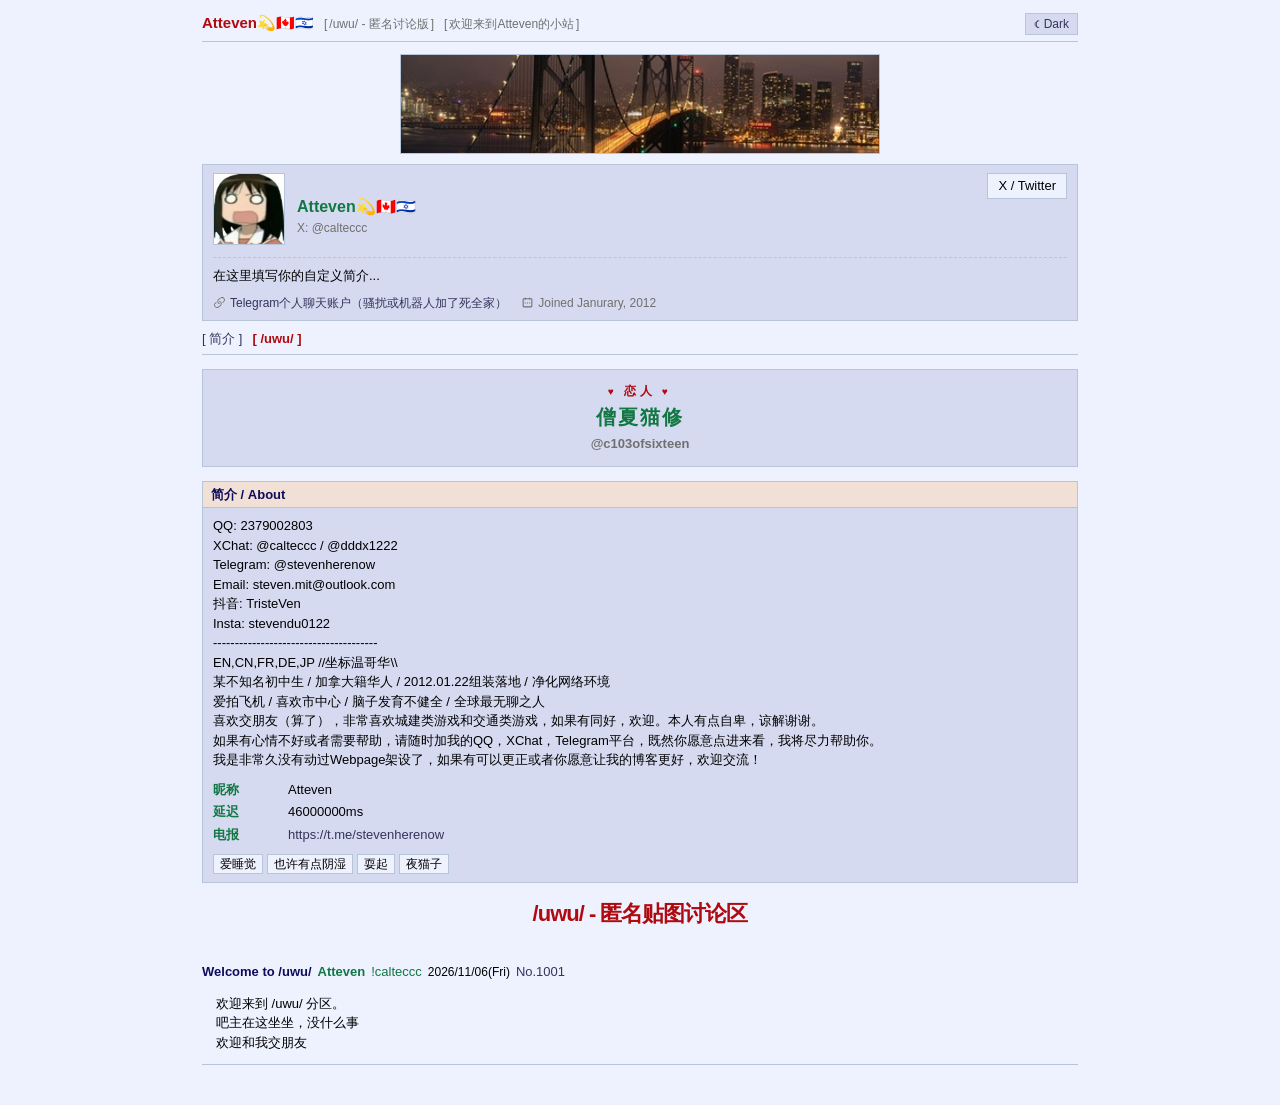
<file: index.html>
<!DOCTYPE html>
<html lang="zh-CN">
<head>
  <script>
    (function () {
      var t = localStorage.getItem('uwu_theme') ||
        (matchMedia('(prefers-color-scheme: dark)').matches ? 'dark' : 'light');
      document.documentElement.setAttribute('data-theme', t);
    })();
  </script>
  <meta charset="UTF-8">
  <meta name="viewport" content="width=device-width, initial-scale=1.0">
  <title>Atteven (@calteccc) - /uwu/</title>
  <link rel="stylesheet" href="homepage.css">
</head>
<body>

  <div class="main-container">

    <header class="top-nav">
      <div class="nav-title">
        <h2>Atteven💫🇨🇦🇮🇱</h2>
        <span class="board-tag">/uwu/ - 匿名讨论版</span>
        <span class="board-tag">欢迎来到Atteven的小站</span>
        <button type="button" class="theme-toggle" id="themeToggle">☾ Dark</button>
      </div>
    </header>

    <!-- 个人主页头部 -->
    <section class="profile-header">
      <div class="banner-box">
        <!-- TODO: 请在同目录下放入 banner.jpg，或修改 src 路径 -->
        <img src="banner.jpg" alt="Banner" class="banner-img" onerror="this.style.display='none'">
      </div>

      <div class="profile-body">
        <div class="avatar-row">
          <div class="avatar-wrapper">
            <!-- TODO: 请在同目录下放入 avatar.jpg，或修改 src 路径 -->
            <img src="image.png" alt="Avatar" class="avatar-img" onerror="this.style.display='none'">
          </div>
          <button class="edit-profile-btn" onclick="window.open('https://x.com/calteccc', '_blank')">X / Twitter</button>
        </div>

        <div class="user-identity">
          <h1 class="display-name">Atteven💫🇨🇦🇮🇱</h1>
          <p class="username">X: @calteccc</p>
        </div>

        
        <div class="user-bio">
          <p>在这里填写你的自定义简介...</p>
        </div>

        
        <div class="user-meta">
          <span class="meta-item">
            <svg viewBox="0 0 24 24" class="meta-icon"><path d="M11.96 14.945c-.067 0-.136-.01-.203-.027-1.13-.318-2.097-.986-2.795-1.932-.832-1.125-1.176-2.508-.968-3.893s.942-2.605 2.068-3.438l3.53-2.608c2.322-1.716 5.61-1.224 7.33 1.1.83 1.127 1.175 2.51.967 3.895s-.943 2.605-2.07 3.438l-1.48 1.094c-.333.246-.804.175-1.05-.158-.246-.334-.176-.804.158-1.05l1.48-1.095c.803-.592 1.327-1.463 1.476-2.45.148-.988-.098-1.975-.69-2.778-1.225-1.656-3.572-2.01-5.23-.784l-3.53 2.608c-.802.593-1.326 1.464-1.475 2.45-.15.99.097 1.975.69 2.778.498.675 1.187 1.15 1.992 1.377.4.114.633.528.52.928-.092.33-.394.547-.722.547z"/><path d="M7.27 22.054c-1.61 0-3.197-.735-4.225-2.125-.832-1.127-1.176-2.51-.968-3.894s.943-2.605 2.07-3.438l1.478-1.094c.334-.245.805-.175 1.05.158s.177.804-.157 1.05l-1.48 1.095c-.803.593-1.326 1.464-1.475 2.45-.148.99.097 1.975.69 2.778 1.226 1.657 3.57 2.01 5.23.785l3.528-2.608c1.658-1.225 2.01-3.57.785-5.23-.498-.674-1.187-1.15-1.992-1.376-.4-.113-.633-.527-.52-.927.112-.4.528-.63.926-.522 1.13.318 2.096.986 2.794 1.932 1.717 2.324 1.224 5.612-1.1 7.33l-3.53 2.608c-.933.69-2.023 1.026-3.105 1.026z"/>经验+3</svg>
            <a href="https://t.me/stevenherenow" target="_blank">Telegram个人聊天账户（骚扰或机器人加了死全家）</a>
          </span>
          <span class="meta-item">
            <svg viewBox="0 0 24 24" class="meta-icon"><path d="M7 4V3h2v1h6V3h2v1h1.5C19.88 4 21 5.12 21 6.5v12c0 1.38-1.12 2.5-2.5 2.5h-13C4.12 21 3 19.88 3 18.5v-12C3 5.12 4.12 4 5.5 4H7zm0 2H5.5c-.27 0-.5.22-.5.5v12c0 .28.23.5.5.5h13c.28 0 .5-.22.5-.5v-12c0-.28-.22-.5-.5-.5H17v1h-2V6H9v1H7V6zm0 6h2v2H7v-2zm4 0h2v2h-2v-2zm4 0h2v2h-2v-2z"/></svg>
            Joined Janurary, 2012
          </span>
        </div>


      </div>

      <!-- 分页导航栏 -->
      <nav class="profile-tabs">
        <a href="#intro" class="tab-item">简介</a>
        <a href="#uwu" class="tab-item active">/uwu/</a>
      </nav>
    </section>
    <section class="partner-box">
        <div class="partner-label">恋人</div>
        <div class="partner-name">僧夏猫修</div>
        <div class="partner-handle">@c103ofsixteen</div>
    </section>
    <!-- 简介栏（新增） -->
    <section class="intro-section" id="intro">
      <div class="intro-header"><h2>简介 / About</h2></div>
      <div class="intro-body">
        <!-- TODO: 修改下面的内容 -->
        <p class="intro-text">QQ: 2379002803
XChat: @calteccc / @dddx1222
Telegram: @stevenherenow
Email: steven.mit@outlook.com
抖音: TristeVen
Insta: stevendu0122
--------------------------------------
EN,CN,FR,DE,JP //坐标温哥华\\
某不知名初中生 / 加拿大籍华人 / 2012.01.22组装落地 / 净化网络环境
爱拍飞机 / 喜欢市中心 / 脑子发育不健全 / 全球最无聊之人
喜欢交朋友（算了），非常喜欢城建类游戏和交通类游戏，如果有同好，欢迎。本人有点自卑，谅解谢谢。
如果有心情不好或者需要帮助，请随时加我的QQ，XChat，Telegram平台，既然你愿意点进来看，我将尽力帮助你。
我是非常久没有动过Webpage架设了，如果有可以更正或者你愿意让我的博客更好，欢迎交流！
</p>
        <dl class="intro-list">
          <dt>昵称</dt><dd>Atteven</dd>
          <dt>延迟</dt><dd>46000000ms</dd>
          <dt>电报</dt><dd><a href="https://t.me/stevenherenow" target="_blank">https://t.me/stevenherenow</a></dd>
        </dl>
        <div class="intro-tags">
          <span class="intro-tag">爱睡觉</span>
          <span class="intro-tag">也许有点阴湿</span>
          <span class="intro-tag">耍起</span>
          <span class="intro-tag">夜猫子</span>
        </div>
      </div>
    </section>

    <!-- 4chan 风格匿名发帖区 (/uwu/ 版块) -->
    <section class="chan-board" id="uwu">
      <div class="board-banner">
        <h2>/uwu/ - 匿名贴图讨论区</h2>
      </div>

      <!-- 发帖表单 -->
      <form id="postForm" class="chan-form">
      </form>

      <!-- 帖子列表容器 -->
      <div id="threadList" class="thread-list"></div>
    </section>
  </div>

  <script>
    const STORAGE_KEY = 'uwu_board_posts';



    const defaultPosts = [
      {
        id: 1001,
        name: "Atteven",
        tripcode: "!calteccc",
        subject: "Welcome to /uwu/",
        time: "2026/11/06(Fri) ", 
        ts:Date.now(),
        comment: "欢迎来到 /uwu/ 分区。\n 吧主在这坐坐，没什么事 \n 欢迎和我交朋友",
        image: null,
        fileName: null
      }
    ];

    function loadPosts() {
      const saved = localStorage.getItem(STORAGE_KEY);
      return saved ? JSON.parse(saved) : defaultPosts;
    }

    function savePosts(posts) {
      localStorage.setItem(STORAGE_KEY, JSON.stringify(posts));
    }

    function formatComment(text) {
      const escaped = text
        .replace(/&/g, "&amp;")
        .replace(/</g, "&lt;")
        .replace(/>/g, "&gt;");

      return escaped
        .split('\n')
        .map(line => {
          
          line = line.replace(/&gt;&gt;(\d+)/g, '<a href="#p$1" class="quote-link">&gt;&gt;$1</a>');
          if (line.startsWith('&gt;') && !line.startsWith('&gt;&gt;')) {
            return `<span class="greentext">${line}</span>`;
          }
          return line;
        })
        .join('<br>');
    }

    function renderPosts() {
      const container = document.getElementById('threadList');
      const posts = loadPosts();
      container.innerHTML = '';

      posts.forEach((post, index) => {
        const postEl = document.createElement('article');
        postEl.className = index === 0 ? 'chan-post op-post' : 'chan-post reply-post';
        postEl.id = `p${post.id}`;

        let imageHtml = '';
        if (post.image) {
          imageHtml = `
            <div class="file-info">File: <a href="${post.image}" target="_blank">${post.fileName || 'image.jpg'}</a></div>
            <a href="${post.image}" target="_blank" class="thumb-link">
              <img src="${post.image}" alt="post image" class="post-thumb">
            </a>
          `;
        }

        postEl.innerHTML = `
          <div class="post-header">
            ${post.subject ? `<span class="post-subject">${post.subject}</span>` : ''}
            <span class="post-name">${post.name || 'Anonymous'}</span>
            ${post.tripcode ? `<span class="post-trip">${post.tripcode}</span>` : ''}
            <span class="post-time">${post.time}</span>
            <a href="javascript:void(0)" class="post-num" onclick="quotePost(${post.id})">No.${post.id}</a>
          </div>
          <div class="post-body">
            ${imageHtml}
            <blockquote class="post-message">${formatComment(post.comment)}</blockquote>
          </div>
        `;
        container.appendChild(postEl);
      });
    }

    function quotePost(id) {
      const textarea = document.getElementById('postComment');
      textarea.value += `>>${id}\n`;
      textarea.focus();
    }

    function togglePostBox() {
      const form = document.getElementById('postForm');
      form.scrollIntoView({ behavior: 'smooth' });
      document.getElementById('postComment').focus();
    }

    document.getElementById('postForm').addEventListener('submit', function(e) {
      e.preventDefault();
      const nameInput = document.getElementById('postName').value.trim();
      const subInput = document.getElementById('postSub').value.trim();
      const commentInput = document.getElementById('postComment').value.trim();
      const fileInput = document.getElementById('postFile');

      if (!commentInput && fileInput.files.length === 0) return;

      const posts = loadPosts();
      const nextId = posts.length > 0 ? posts[posts.length - 1].id + 1 : 1001;
      const now = new Date();
      const timeStr = now.toISOString().slice(0, 10).replace(/-/g, '/') + ' ' + now.toTimeString().slice(0, 8);

      const createNewPost = (imgData, fileName) => {
        posts.push({
          id: nextId,
          name: nameInput || 'Anonymous',
          tripcode: '',
          subject: subInput,
          time: timeStr,
          comment: commentInput,
          image: imgData,
          fileName: fileName
        });
        savePosts(posts);
        renderPosts();
        document.getElementById('postForm').reset();
      };

      if (fileInput.files.length > 0) {
        const file = fileInput.files[0];
        const reader = new FileReader();
        reader.onload = function(evt) {
          createNewPost(evt.target.result, file.name);
        };
        reader.readAsDataURL(file);
      } else {
        createNewPost(null, null);
      }
    });

    // ===== 明暗切换 =====
    const themeBtn = document.getElementById('themeToggle');
    function syncThemeBtn() {
      const dark = document.documentElement.getAttribute('data-theme') === 'dark';
      themeBtn.textContent = dark ? '☀ Light' : '☾ Dark';
    }
    themeBtn.addEventListener('click', () => {
      const next = document.documentElement.getAttribute('data-theme') === 'dark' ? 'light' : 'dark';
      document.documentElement.setAttribute('data-theme', next);
      try { localStorage.setItem('uwu_theme', next); } catch (e) {}
      syncThemeBtn();
    });
    syncThemeBtn();

    renderPosts();
  </script>
</body>
</html>
</file>
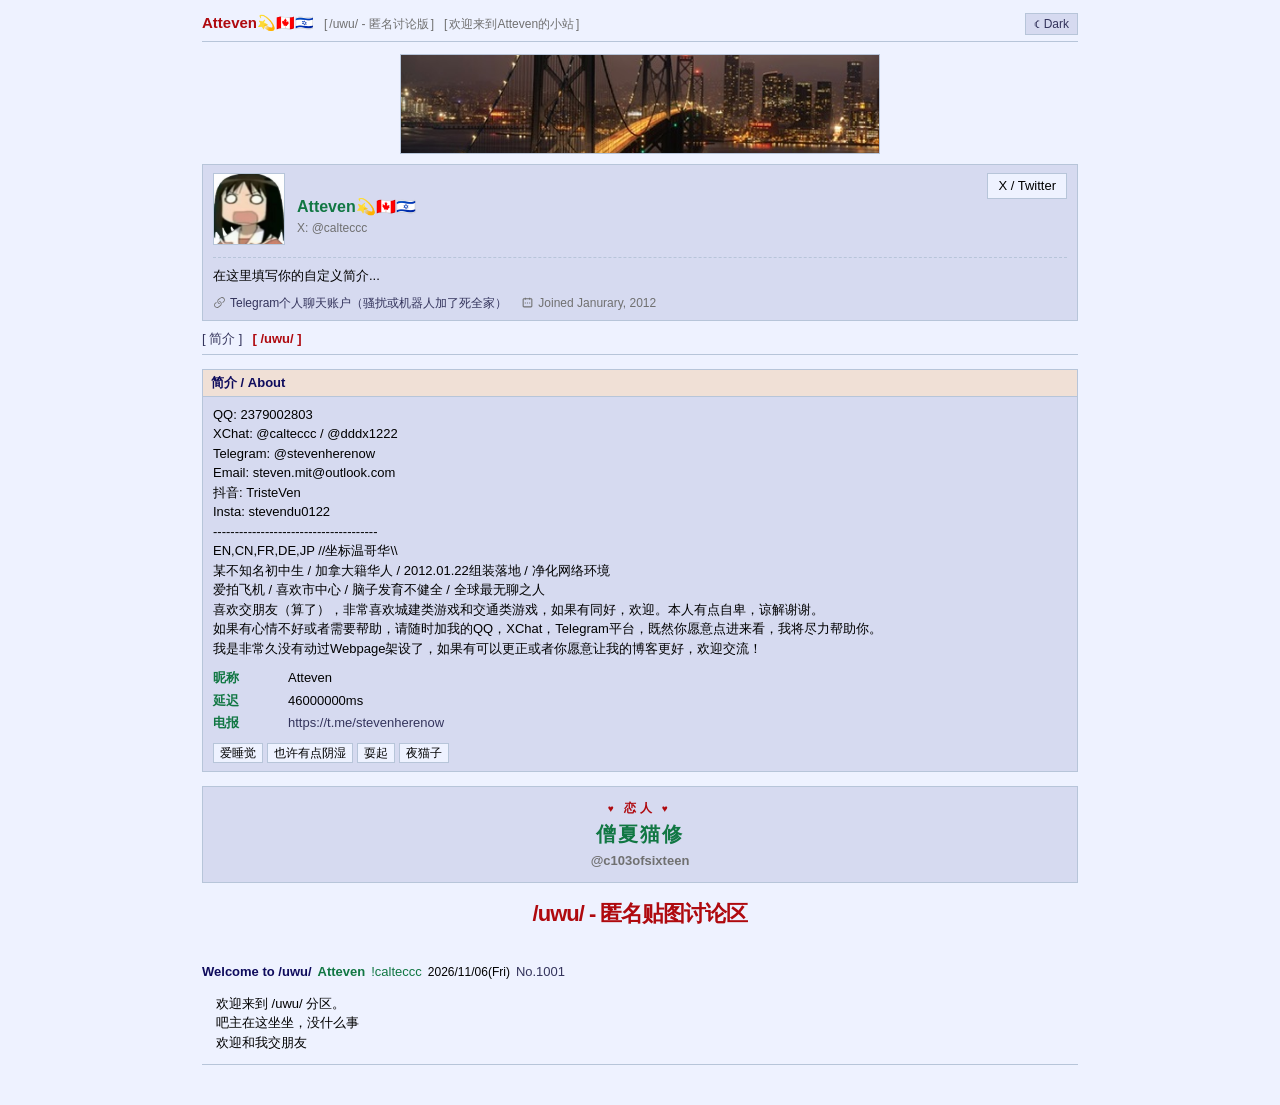
<file: homepage.html>
<!DOCTYPE html>
<html lang="zh-CN">
<head>
  <script>
    (function () {
      var t = localStorage.getItem('uwu_theme') ||
        (matchMedia('(prefers-color-scheme: dark)').matches ? 'dark' : 'light');
      document.documentElement.setAttribute('data-theme', t);
    })();
  </script>
  <meta charset="UTF-8">
  <meta name="viewport" content="width=device-width, initial-scale=1.0">
  <title>Atteven (@calteccc) - /uwu/</title>
  <link rel="stylesheet" href="homepage.css">
</head>
<body>

  <div class="main-container">

    <header class="top-nav">
      <div class="nav-title">
        <h2>Atteven💫🇨🇦🇮🇱</h2>
        <span class="board-tag">/uwu/ - 匿名讨论版</span>
        <span class="board-tag">欢迎来到Atteven的小站</span>
        <button type="button" class="theme-toggle" id="themeToggle">☾ Dark</button>
      </div>
    </header>

    <!-- 个人主页头部 -->
    <section class="profile-header">
      <div class="banner-box">
        <!-- TODO: 请在同目录下放入 banner.jpg，或修改 src 路径 -->
        <img src="banner.jpg" alt="Banner" class="banner-img" onerror="this.style.display='none'">
      </div>

      <div class="profile-body">
        <div class="avatar-row">
          <div class="avatar-wrapper">
            <!-- TODO: 请在同目录下放入 avatar.jpg，或修改 src 路径 -->
            <img src="image.png" alt="Avatar" class="avatar-img" onerror="this.style.display='none'">
          </div>
          <button class="edit-profile-btn" onclick="window.open('https://x.com/calteccc', '_blank')">X / Twitter</button>
        </div>

        <div class="user-identity">
          <h1 class="display-name">Atteven💫🇨🇦🇮🇱</h1>
          <p class="username">X: @calteccc</p>
        </div>

        
        <div class="user-bio">
          <p>在这里填写你的自定义简介...</p>
        </div>

        
        <div class="user-meta">
          <span class="meta-item">
            <svg viewBox="0 0 24 24" class="meta-icon"><path d="M11.96 14.945c-.067 0-.136-.01-.203-.027-1.13-.318-2.097-.986-2.795-1.932-.832-1.125-1.176-2.508-.968-3.893s.942-2.605 2.068-3.438l3.53-2.608c2.322-1.716 5.61-1.224 7.33 1.1.83 1.127 1.175 2.51.967 3.895s-.943 2.605-2.07 3.438l-1.48 1.094c-.333.246-.804.175-1.05-.158-.246-.334-.176-.804.158-1.05l1.48-1.095c.803-.592 1.327-1.463 1.476-2.45.148-.988-.098-1.975-.69-2.778-1.225-1.656-3.572-2.01-5.23-.784l-3.53 2.608c-.802.593-1.326 1.464-1.475 2.45-.15.99.097 1.975.69 2.778.498.675 1.187 1.15 1.992 1.377.4.114.633.528.52.928-.092.33-.394.547-.722.547z"/><path d="M7.27 22.054c-1.61 0-3.197-.735-4.225-2.125-.832-1.127-1.176-2.51-.968-3.894s.943-2.605 2.07-3.438l1.478-1.094c.334-.245.805-.175 1.05.158s.177.804-.157 1.05l-1.48 1.095c-.803.593-1.326 1.464-1.475 2.45-.148.99.097 1.975.69 2.778 1.226 1.657 3.57 2.01 5.23.785l3.528-2.608c1.658-1.225 2.01-3.57.785-5.23-.498-.674-1.187-1.15-1.992-1.376-.4-.113-.633-.527-.52-.927.112-.4.528-.63.926-.522 1.13.318 2.096.986 2.794 1.932 1.717 2.324 1.224 5.612-1.1 7.33l-3.53 2.608c-.933.69-2.023 1.026-3.105 1.026z"/>经验+3</svg>
            <a href="https://t.me/stevenherenow" target="_blank">Telegram个人聊天账户（骚扰或机器人加了死全家）</a>
          </span>
          <span class="meta-item">
            <svg viewBox="0 0 24 24" class="meta-icon"><path d="M7 4V3h2v1h6V3h2v1h1.5C19.88 4 21 5.12 21 6.5v12c0 1.38-1.12 2.5-2.5 2.5h-13C4.12 21 3 19.88 3 18.5v-12C3 5.12 4.12 4 5.5 4H7zm0 2H5.5c-.27 0-.5.22-.5.5v12c0 .28.23.5.5.5h13c.28 0 .5-.22.5-.5v-12c0-.28-.22-.5-.5-.5H17v1h-2V6H9v1H7V6zm0 6h2v2H7v-2zm4 0h2v2h-2v-2zm4 0h2v2h-2v-2z"/></svg>
            Joined Janurary, 2012
          </span>
        </div>


      </div>

      <!-- 分页导航栏 -->
      <nav class="profile-tabs">
        <a href="#intro" class="tab-item">简介</a>
        <a href="#uwu" class="tab-item active">/uwu/</a>
      </nav>
    </section>

    <!-- 简介栏（新增） -->
    <section class="intro-section" id="intro">
      <div class="intro-header"><h2>简介 / About</h2></div>
      <div class="intro-body">
        <!-- TODO: 修改下面的内容 -->
        <p class="intro-text">QQ: 2379002803
XChat: @calteccc / @dddx1222
Telegram: @stevenherenow
Email: steven.mit@outlook.com
抖音: TristeVen
Insta: stevendu0122
--------------------------------------
EN,CN,FR,DE,JP //坐标温哥华\\
某不知名初中生 / 加拿大籍华人 / 2012.01.22组装落地 / 净化网络环境
爱拍飞机 / 喜欢市中心 / 脑子发育不健全 / 全球最无聊之人
喜欢交朋友（算了），非常喜欢城建类游戏和交通类游戏，如果有同好，欢迎。本人有点自卑，谅解谢谢。
如果有心情不好或者需要帮助，请随时加我的QQ，XChat，Telegram平台，既然你愿意点进来看，我将尽力帮助你。
我是非常久没有动过Webpage架设了，如果有可以更正或者你愿意让我的博客更好，欢迎交流！
</p>
        <dl class="intro-list">
          <dt>昵称</dt><dd>Atteven</dd>
          <dt>延迟</dt><dd>46000000ms</dd>
          <dt>电报</dt><dd><a href="https://t.me/stevenherenow" target="_blank">https://t.me/stevenherenow</a></dd>
        </dl>
        <div class="intro-tags">
          <span class="intro-tag">爱睡觉</span>
          <span class="intro-tag">也许有点阴湿</span>
          <span class="intro-tag">耍起</span>
          <span class="intro-tag">夜猫子</span>
        </div>
      </div>
    </section>
    <section class="partner-box">
        <div class="partner-label">恋人</div>
        <div class="partner-name">僧夏猫修</div>
        <div class="partner-handle">@c103ofsixteen</div>
    </section>

    <!-- 4chan 风格匿名发帖区 (/uwu/ 版块) -->
    <section class="chan-board" id="uwu">
      <div class="board-banner">
        <h2>/uwu/ - 匿名贴图讨论区</h2>
      </div>

      <!-- 发帖表单 -->
      <form id="postForm" class="chan-form">
      </form>

      <!-- 帖子列表容器 -->
      <div id="threadList" class="thread-list"></div>
    </section>
  </div>

  <script>
    const STORAGE_KEY = 'uwu_board_posts';



    const defaultPosts = [
      {
        id: 1001,
        name: "Atteven",
        tripcode: "!calteccc",
        subject: "Welcome to /uwu/",
        time: "2026/11/06(Fri) ", 
        ts:Date.now(),
        comment: "欢迎来到 /uwu/ 分区。\n 吧主在这坐坐，没什么事 \n 欢迎和我交朋友",
        image: null,
        fileName: null
      }
    ];

    function loadPosts() {
      const saved = localStorage.getItem(STORAGE_KEY);
      return saved ? JSON.parse(saved) : defaultPosts;
    }

    function savePosts(posts) {
      localStorage.setItem(STORAGE_KEY, JSON.stringify(posts));
    }

    function formatComment(text) {
      const escaped = text
        .replace(/&/g, "&amp;")
        .replace(/</g, "&lt;")
        .replace(/>/g, "&gt;");

      return escaped
        .split('\n')
        .map(line => {
          
          line = line.replace(/&gt;&gt;(\d+)/g, '<a href="#p$1" class="quote-link">&gt;&gt;$1</a>');
          if (line.startsWith('&gt;') && !line.startsWith('&gt;&gt;')) {
            return `<span class="greentext">${line}</span>`;
          }
          return line;
        })
        .join('<br>');
    }

    function renderPosts() {
      const container = document.getElementById('threadList');
      const posts = loadPosts();
      container.innerHTML = '';

      posts.forEach((post, index) => {
        const postEl = document.createElement('article');
        postEl.className = index === 0 ? 'chan-post op-post' : 'chan-post reply-post';
        postEl.id = `p${post.id}`;

        let imageHtml = '';
        if (post.image) {
          imageHtml = `
            <div class="file-info">File: <a href="${post.image}" target="_blank">${post.fileName || 'image.jpg'}</a></div>
            <a href="${post.image}" target="_blank" class="thumb-link">
              <img src="${post.image}" alt="post image" class="post-thumb">
            </a>
          `;
        }

        postEl.innerHTML = `
          <div class="post-header">
            ${post.subject ? `<span class="post-subject">${post.subject}</span>` : ''}
            <span class="post-name">${post.name || 'Anonymous'}</span>
            ${post.tripcode ? `<span class="post-trip">${post.tripcode}</span>` : ''}
            <span class="post-time">${post.time}</span>
            <a href="javascript:void(0)" class="post-num" onclick="quotePost(${post.id})">No.${post.id}</a>
          </div>
          <div class="post-body">
            ${imageHtml}
            <blockquote class="post-message">${formatComment(post.comment)}</blockquote>
          </div>
        `;
        container.appendChild(postEl);
      });
    }

    function quotePost(id) {
      const textarea = document.getElementById('postComment');
      textarea.value += `>>${id}\n`;
      textarea.focus();
    }

    function togglePostBox() {
      const form = document.getElementById('postForm');
      form.scrollIntoView({ behavior: 'smooth' });
      document.getElementById('postComment').focus();
    }

    document.getElementById('postForm').addEventListener('submit', function(e) {
      e.preventDefault();
      const nameInput = document.getElementById('postName').value.trim();
      const subInput = document.getElementById('postSub').value.trim();
      const commentInput = document.getElementById('postComment').value.trim();
      const fileInput = document.getElementById('postFile');

      if (!commentInput && fileInput.files.length === 0) return;

      const posts = loadPosts();
      const nextId = posts.length > 0 ? posts[posts.length - 1].id + 1 : 1001;
      const now = new Date();
      const timeStr = now.toISOString().slice(0, 10).replace(/-/g, '/') + ' ' + now.toTimeString().slice(0, 8);

      const createNewPost = (imgData, fileName) => {
        posts.push({
          id: nextId,
          name: nameInput || 'Anonymous',
          tripcode: '',
          subject: subInput,
          time: timeStr,
          comment: commentInput,
          image: imgData,
          fileName: fileName
        });
        savePosts(posts);
        renderPosts();
        document.getElementById('postForm').reset();
      };

      if (fileInput.files.length > 0) {
        const file = fileInput.files[0];
        const reader = new FileReader();
        reader.onload = function(evt) {
          createNewPost(evt.target.result, file.name);
        };
        reader.readAsDataURL(file);
      } else {
        createNewPost(null, null);
      }
    });

    // ===== 明暗切换 =====
    const themeBtn = document.getElementById('themeToggle');
    function syncThemeBtn() {
      const dark = document.documentElement.getAttribute('data-theme') === 'dark';
      themeBtn.textContent = dark ? '☀ Light' : '☾ Dark';
    }
    themeBtn.addEventListener('click', () => {
      const next = document.documentElement.getAttribute('data-theme') === 'dark' ? 'light' : 'dark';
      document.documentElement.setAttribute('data-theme', next);
      try { localStorage.setItem('uwu_theme', next); } catch (e) {}
      syncThemeBtn();
    });
    syncThemeBtn();

    renderPosts();
  </script>
</body>
</html>
</file>
<file: homepage.css>
:root,
:root[data-theme="light"] {
  --bg: #eef2ff;
  --post: #d6daf0;
  --post-hi: #c9cfea;
  --card: #f0e0d6;          /* 简介栏 / 表单标题底色 */
  --border: #b7c5d9;
  --text: #000000;
  --muted: #707070;
  --board-title: #af0a0f;
  --subject: #0f0c5d;
  --name: #117743;
  --link: #34345c;
  --link-hover: #dd0000;
  --quote: #aa5454;
  --green: #a1c446;
  --input-bg: #ffffff;
  color-scheme: light;
}
 
:root[data-theme="dark"] {
  --bg: #1d1f21;
  --post: #282a2e;
  --post-hi: #30333a;
  --card: #282a2e;
  --border: #373b41;
  --text: #c5c8c6;
  --muted: #8a8e94;
  --board-title: #e0a080;
  --subject: #b294bb;
  --name: #b4be81;
  --link: #88be81;
  --link-hover: #cc6666;
  --quote: #cc6666;
  --green: #c0cc4d;
  --input-bg: #1d1f21;
  color-scheme: dark;
}
 
* { box-sizing: border-box; }
 
/* 简单过渡：明暗切换与悬停 */
*, *::before, *::after {
  transition: background-color .25s ease, color .25s ease, border-color .25s ease;
}
 
html { scroll-behavior: smooth; }
 
body {
  margin: 0;
  background: var(--bg);
  color: var(--text);
  font-family: Arial, Helvetica, "PingFang SC", "Microsoft YaHei", sans-serif;
  font-size: 13px;
  line-height: 1.5;
}
 
a { color: var(--link); text-decoration: none; }
a:hover { color: var(--link-hover); }
 
.main-container {
  max-width: 900px;
  margin: 0 auto;
  padding: 8px 12px 40px;
}
 
/* ===== 顶部导航（4chan 风格 [ ] 栏） ===== */
.top-nav {
  padding: 4px 0 6px;
  border-bottom: 1px solid var(--border);
}
 
.nav-title {
  display: flex;
  flex-wrap: wrap;
  align-items: baseline;
  gap: 4px 10px;
}
 
.nav-title h2 { margin: 0; font-size: 15px; color: var(--board-title); }
 
.board-tag { font-size: 12px; color: var(--muted); }
.board-tag::before { content: "["; margin-right: 2px; }
.board-tag::after  { content: "]"; margin-left: 2px; }
 
/* 明暗切换按钮：用 margin-left:auto 推到右侧 */
.theme-toggle {
  margin-left: auto;
  padding: 1px 8px;
  font: inherit;
  font-size: 12px;
  color: var(--link);
  background: var(--post);
  border: 1px solid var(--border);
  cursor: pointer;
}
.theme-toggle:hover { color: var(--link-hover); background: var(--post-hi); }
 
/* ===== 个人资料头部 ===== */
.profile-header { margin-top: 12px; }
 
.banner-box {
  width: 100%;
  max-width: 480px;
  height: 100px;
  margin: 0 auto;
  overflow: hidden;
  background: var(--post);
  border: 1px solid var(--border);
}
 
.banner-img { display: block; width: 100%; height: 100%; object-fit: cover; }
 
.profile-body {
  margin-top: 10px;
  padding: 8px 10px;
  background: var(--post);
  border: 1px solid var(--border);
}
 
.avatar-row {
  display: flex;
  align-items: flex-start;
  gap: 12px;
}
 
.avatar-wrapper {
  flex: none;
  width: 72px;
  height: 72px;
  overflow: hidden;
  background: var(--bg);
  border: 1px solid var(--border);
}
 
.avatar-img { display: block; width: 100%; height: 100%; object-fit: cover; }
 
.edit-profile-btn {
  margin-left: auto;
  padding: 2px 10px;
  font: inherit;
  color: var(--text);
  background: var(--bg);
  border: 1px solid var(--border);
  cursor: pointer;
}
.edit-profile-btn:hover { color: var(--link-hover); background: var(--post-hi); }
 
.user-identity { margin-top: -50px; margin-left: 84px; min-height: 50px; }
.display-name { margin: 0; font-size: 16px; color: var(--name); }
.username { margin: 0; font-size: 12px; color: var(--muted); }
 
.user-bio { margin: 12px 0 8px; padding-top: 8px; border-top: 1px dashed var(--border); }
.user-bio p { margin: 0; }
 
.user-meta { display: flex; flex-wrap: wrap; gap: 2px 14px; color: var(--muted); font-size: 12px; }
.meta-item { display: inline-flex; align-items: center; gap: 4px; }
.meta-icon { width: 13px; height: 13px; fill: currentColor; }
 
.follow-stats { display: flex; gap: 14px; margin-top: 6px; font-size: 12px; color: var(--muted); }
.follow-stats strong { color: var(--text); }
 
/* ===== 标签栏：[ /uwu/ ] [ 简介 ] ===== */
.profile-tabs {
  display: flex;
  flex-wrap: wrap;
  gap: 4px 10px;
  margin-top: 8px;
  padding-bottom: 6px;
  border-bottom: 1px solid var(--border);
}
 
.tab-item { color: var(--link); }
.tab-item::before { content: "[ "; }
.tab-item::after  { content: " ]"; }
.tab-item.active { color: var(--board-title); font-weight: 700; }
.tab-item:hover { color: var(--link-hover); }
 
/* ===== 简介栏 ===== */
.intro-section {
  margin-top: 14px;
  background: var(--post);
  border: 1px solid var(--border);
}
 
.intro-header {
  padding: 3px 8px;
  background: var(--card);
  border-bottom: 1px solid var(--border);
}
.intro-header h2 { margin: 0; font-size: 13px; color: var(--subject); }
 
.intro-body { padding: 8px 10px; }
.intro-text { margin: 0 0 10px; white-space: pre-wrap; }
 
.intro-list {
  display: grid;
  grid-template-columns: 5em 1fr;
  gap: 3px 10px;
  margin: 0;
}
.intro-list dt { font-weight: 700; color: var(--name); }
.intro-list dd { margin: 0; word-break: break-word; }
 
.intro-tags { display: flex; flex-wrap: wrap; gap: 4px; margin-top: 10px; }
.intro-tag { padding: 0 6px; font-size: 12px; background: var(--bg); border: 1px solid var(--border); }
.intro-tag:hover { background: var(--post-hi); }
 
/* ===== 恋人栏 ===== */
.partner-box {
  display: flex;
  flex-direction: column;
  align-items: center;
  gap: 2px;
  margin-top: 14px;
  padding: 12px 10px;
  text-align: center;
  font-weight: 700;
  background: var(--post);
  border: 1px solid var(--border);
}
.partner-box:hover { background: var(--post-hi); }

.partner-label {
  font-size: 12px;
  letter-spacing: 4px;
  color: var(--board-title);
}
.partner-label::before,
.partner-label::after { content: "♥"; margin: 0 6px; font-size: 10px; }

.partner-name {
  font-size: 20px;
  letter-spacing: 2px;
  color: var(--name);
}

.partner-handle {
  font-size: 13px;
  color: var(--muted);
}

/* ===== 版块标题 ===== */
.chan-board { margin-top: 8px; }
 
.board-banner { margin: 14px 0 10px; text-align: center; }
.board-banner h2 {
  margin: 0;
  font-size: 22px;
  letter-spacing: -1px;
  color: var(--board-title);
}
 
/* ===== 发帖表单（经典 4chan 表格） ===== */
.chan-form {
  display: grid;
  gap: 2px;
  max-width: 520px;
  margin: 0 auto 18px;
}
 
.form-row { display: flex; align-items: stretch; gap: 2px; }
 
.form-row label {
  flex: 0 0 88px;
  display: flex;
  align-items: center;
  padding: 0 6px;
  font-weight: 700;
  font-size: 12px;
  color: var(--text);
  background: var(--card);
  border: 1px solid var(--border);
}
 
.form-row input[type="text"],
.form-row textarea,
.form-row input[type="file"] {
  flex: 1;
  min-width: 0;
  padding: 3px 5px;
  font: inherit;
  color: var(--text);
  background: var(--input-bg);
  border: 1px solid var(--border);
  border-radius: 0;
}
 
.form-row textarea { resize: vertical; }
.form-row input:focus,
.form-row textarea:focus { outline: 1px solid var(--board-title); outline-offset: -1px; }
 
.submit-btn {
  padding: 0 12px;
  font: inherit;
  color: var(--text);
  background: var(--post);
  border: 1px solid var(--border);
  cursor: pointer;
}
.submit-btn:hover { color: var(--link-hover); background: var(--post-hi); }
 
/* ===== 帖子 ===== */
.thread-list { display: grid; gap: 4px; }
 
.chan-post { padding: 4px 8px 6px; animation: post-in .3s ease both; }
 
.op-post { padding-left: 0; border-bottom: 1px solid var(--border); }
 
.reply-post {
  width: fit-content;
  max-width: 100%;
  background: var(--post);
  border: 1px solid var(--border);
  border-left: 0;
  border-top: 0;
}
 
.post-header {
  display: flex;
  flex-wrap: wrap;
  align-items: baseline;
  gap: 2px 6px;
  font-size: 13px;
}
 
.post-subject { color: var(--subject); font-weight: 700; }
.post-name { color: var(--name); font-weight: 700; }
.post-trip { color: var(--name); }
.post-time { color: var(--text); font-size: 12px; }
.post-num { color: var(--link); }
.post-num:hover { color: var(--link-hover); }
 
.post-body { display: flow-root; margin-top: 4px; }
 
.file-info { font-size: 12px; color: var(--muted); }
 
.thumb-link { float: left; margin: 3px 20px 6px 0; }
.post-thumb {
  display: block;
  max-width: 200px;
  max-height: 200px;
  border: 1px solid var(--border);
  transition: opacity .2s ease;
}
.thumb-link:hover .post-thumb { opacity: .85; }
 
.post-message { margin: 8px 30px 6px 14px; word-break: break-word; }
 
.quote-link { color: var(--quote); text-decoration: underline; }
.greentext { color: var(--green); }
 
@keyframes post-in {
  from { opacity: 0; transform: translateY(4px); }
  to   { opacity: 1; transform: none; }
}
 
/* ===== 手机适配 ===== */
@media (max-width: 560px) {
  .form-row label { flex-basis: 68px; }
  .post-message { margin: 8px 4px; }
  .intro-list { grid-template-columns: 4em 1fr; }
}
 
/* 尊重"减少动态效果"设置 */
@media (prefers-reduced-motion: reduce) {
  *, *::before, *::after { transition: none !important; animation: none !important; }
  html { scroll-behavior: auto; }
}
</file>
